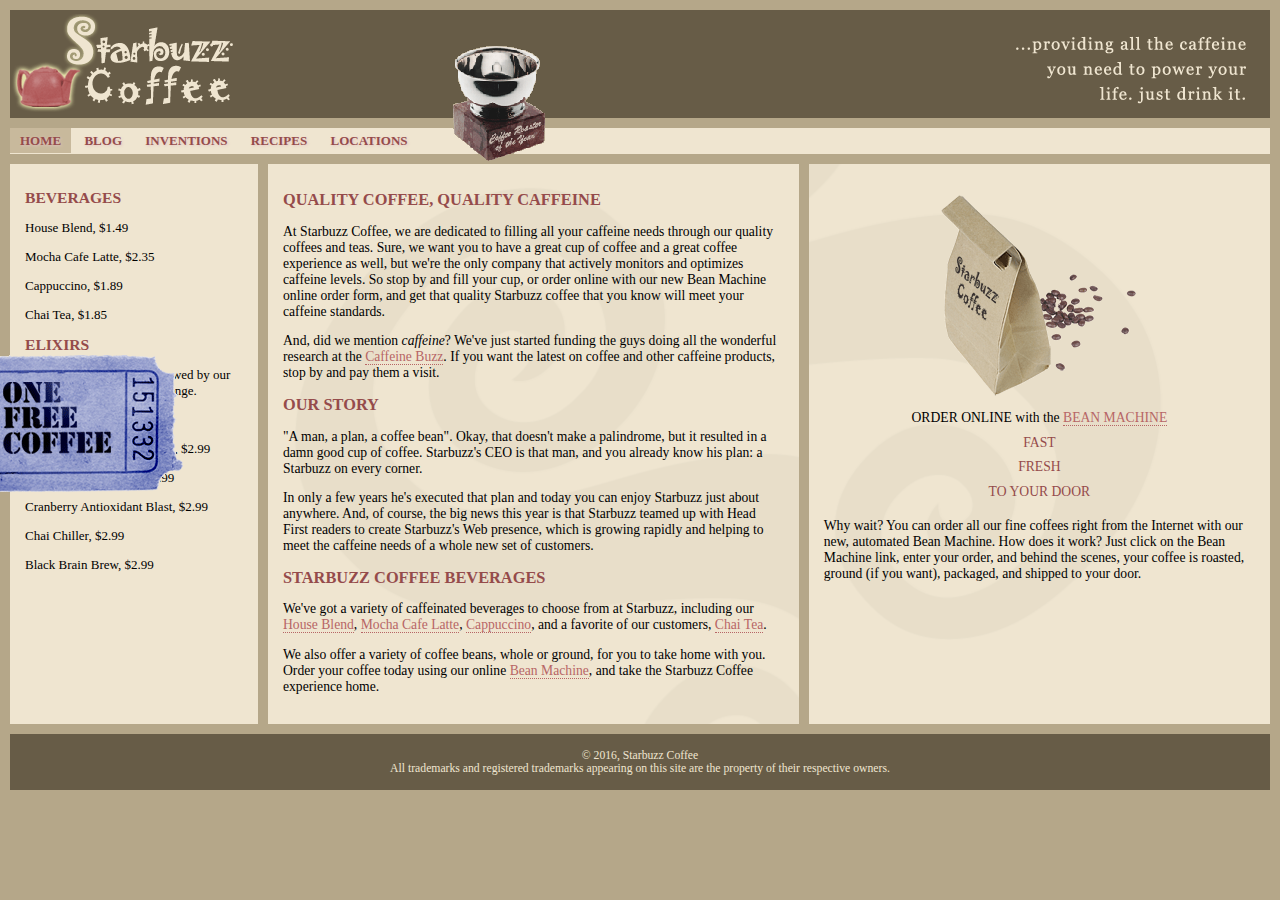
<file: index.html>
<!DOCTYPE html>
<html>
  <head>
    <meta charset="utf-8">
    <title>Starbuzz Coffee</title>
    <link rel="stylesheet" type="text/css" href="starbuzz.css">
  </head> 

  <body>
    <header class="top">
      <img id="headerLogo"
           src="images/headerLogo.gif" alt="Starbuzz Coffee header logo image">
      <img id="headerSlogan"
          src="images/headerSlogan.gif" alt="Providing all the caffeine you need to power your life.">
    </header>

    <div id="award">
      <img src="images/award.gif" alt="Roaster of the Year award">
    </div>

	<nav>
	<ul>
		<li class="selected"><a href="index.html">Home</a></li>
		<li><a href="blog.html">Blog</a></li>
		<li><a href="">Inventions</a></li>
		<li><a href="">Recipes</a></li>
		<li><a href="">Locations</a></li>
	</ul>
	</nav>

	<div id="tableContainer">
	<div id="tableRow">
	<section id="drinks">
		<h1>BEVERAGES</h1>
			<p>House Blend, $1.49</p>
			<p>Mocha Cafe Latte, $2.35</p>
			<p>Cappuccino, $1.89</p>
			<p>Chai Tea, $1.85</p>
		<h1>ELIXIRS</h1>
			<p>
				We proudly serve elixirs brewed by our friends
				at the Head First Lounge.
			</p>
			<p>Green Tea Cooler, $2.99</p>
			<p>Raspberry Ice Concentration, $2.99</p>
			<p>Blueberry Bliss Elixir, $2.99</p>
			<p>Cranberry Antioxidant Blast, $2.99</p>
			<p>Chai Chiller, $2.99</p>
			<p>Black Brain Brew, $2.99</p>
	</section>
    <section id="main">
      <h1>QUALITY COFFEE, QUALITY CAFFEINE</h1>
      <p>
        At Starbuzz Coffee, we are dedicated to filling all your  caffeine needs through our 
        quality coffees and teas. Sure, we want you to have a great cup of coffee and a great 
        coffee experience as well, but we're the only company that actively monitors and 
        optimizes caffeine levels. So stop by and fill your cup, or order online with our new Bean 
        Machine online order form, and get that quality Starbuzz coffee that you know will meet 
        your caffeine standards.
      </p>
      <p>
        And, did we mention <em>caffeine</em>? We've just started funding the guys doing all 
        the wonderful research at the <a href="http://buzz.headfirstlabs.com"
        title="Read all about caffeine on the Buzz">Caffeine Buzz</a>.
        If you want the latest on coffee and other caffeine products, 
        stop by and pay them a visit.
      </p>
      <h1>OUR STORY</h1>
      <p>
        "A man, a plan, a coffee bean". Okay, that doesn't make a palindrome, but it resulted
        in a damn good cup of coffee.  Starbuzz's CEO is that man, and you already know his 
        plan: a Starbuzz on every corner.
      </p> 
      <p>In only a few years he's executed that plan and today 
        you can enjoy Starbuzz just about anywhere.  And, of course, the big news this year 
        is that Starbuzz teamed up with Head First readers to create Starbuzz's Web presence,  
        which is growing rapidly and helping to meet the caffeine needs of a whole new set of 
        customers.  
      </p>
      <h1>STARBUZZ COFFEE BEVERAGES</h1>
      <p>
        We've got a variety of caffeinated beverages to choose
        from at Starbuzz, including our 
        <a href="beverages.html#house" title="House Blend">House Blend</a>,
        <a href="beverages.html#mocha" title="Mocha Cafe Latte">Mocha Cafe Latte</a>, 
        <a href="beverages.html#cappuccino" title="Cappuccino">Cappuccino</a>,
        and a favorite of our customers, 
        <a href="beverages.html#chai" title="Chai Tea">Chai Tea</a>.
      </p>
      <p>
        We also offer a variety of coffee beans, whole or ground, for you to
        take home with you.  Order your coffee today using our online
        <a href="styledform.html" title="styledform.html">Bean Machine</a>, and take
        the Starbuzz Coffee experience home.
      </p>
    </section>

    <aside>
      <p class="beanheading">
        <img src="images/bag.gif" alt="Bean Machine bag">
        <br>
        ORDER ONLINE
        with the 
        <a href="styledform.html">BEAN MACHINE</a>
        <br>
        <span class="slogan">
            FAST <br>
            FRESH <br>
            TO YOUR DOOR <br>
        </span>
      </p>
      <p>
        Why wait?  You can order all our fine coffees right from the Internet with our new, 
        automated Bean Machine.  How does it work?  Just click on the Bean Machine link, 
        enter your order, and behind the scenes, your coffee is roasted, ground 
        (if you want), packaged, and shipped to your door.
      </p>
    </aside>
	</div> <!-- tableRow -->
	</div> <!-- tableContainer -->

  <div id="coupon">
    <a href="freecoffee.html" title="Click here to get your free coffee">
      <img src="images/ticket.gif" alt="Starbuzz coupon ticket">
    </a>
  </div>

    <footer>
      &copy; 2016, Starbuzz Coffee
      <br>
      All trademarks and registered trademarks appearing on 
      this site are the property of their respective owners.
    </footer>

  </body>
</html>
</file>
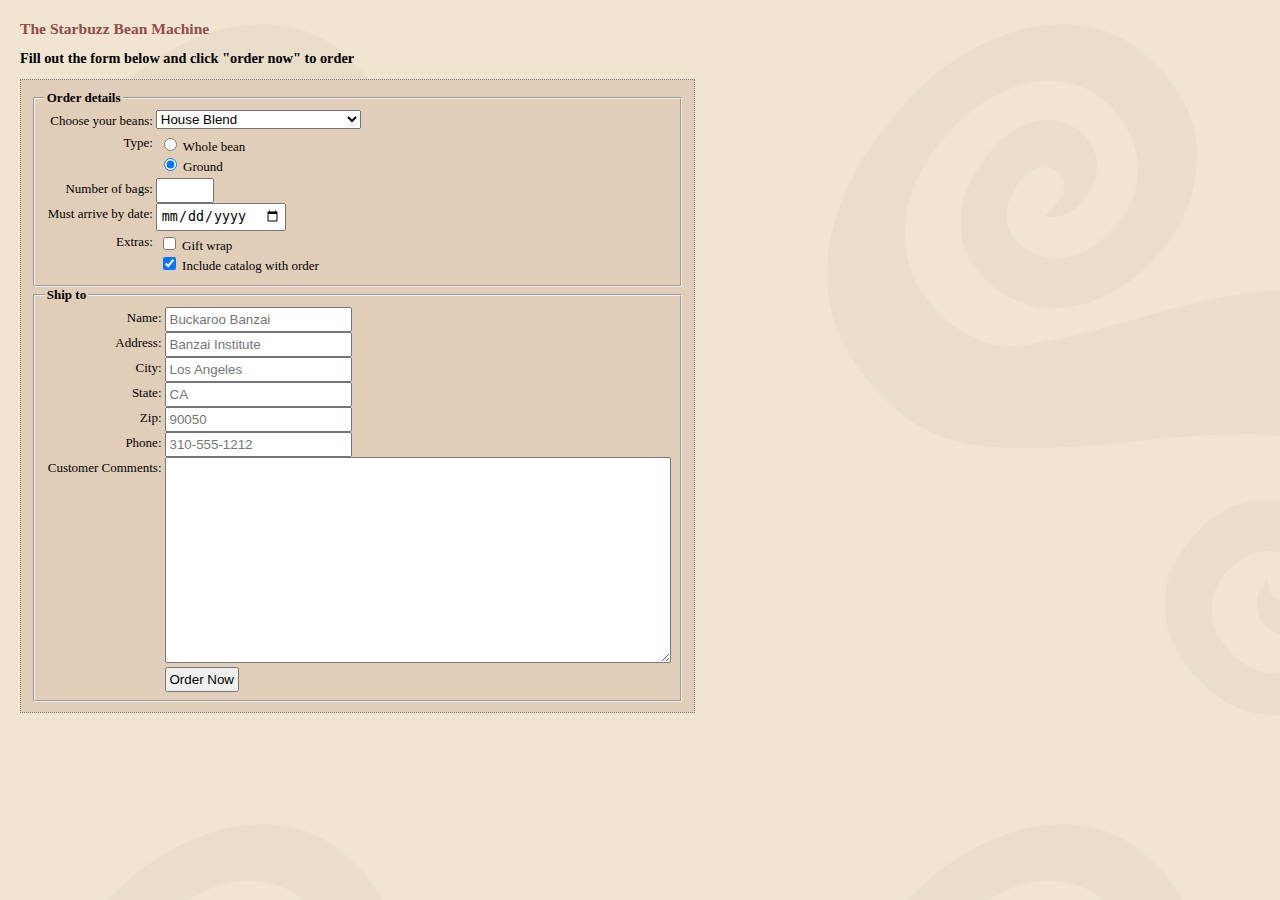
<file: accessform.html>
<!doctype html>
<html>
  <head>
    <meta charset="utf-8">
    <title>The Starbuzz Bean Machine</title>
	<link rel="stylesheet" href="starbuzz.css">
	<link rel="stylesheet" href="accessform.css">
  </head>
  <body>

    <h1>The Starbuzz Bean Machine</h1>
    <h2>Fill out the form below and click "order now" to order</h2>

    <form action="http://www.starbuzzcoffee.com/processorder.php" method="post">
	<fieldset>
		<legend>Order details</legend>
		<div class="tableRow">
			<label for="beans">
          		Choose your beans:
			</label>
            <select id="beans" name="beans">
              <option value="House Blend">House Blend</option>
              <option value="Bolivia">Shade Grown Bolivia Supremo</option>
              <option value="Guatemala">Organic Guatemala</option>
              <option value="Kenya">Kenya</option>
            </select>
		</div>
		<div class="tableRow">
			<label>Type:</label>
			<p>
           		<input type="radio" id="whole_beantype" name="beantype" value="whole"> 
					<label for="whole_beantype">Whole bean</label><br>
            	<input type="radio" id="ground_beantype" name="beantype" value="ground" checked> 
            		<label for="ground_beantype">Ground</label>
			</p>
		</div>
		<div class="tableRow">
			<label for="bags">Number of bags:</label>
			<input type="number" id="bags" name="bags" min="1" max="10">
		</div>
		<div class="tableRow">
			<label for="date">Must arrive by date:</label>
			<input type="date" name="date">
		</div>
		<div class="tableRow">
			<label>Extras:</label>
			<p>
            	<input type="checkbox" id="giftwrap_extras" name="extras[]" value="giftwrap"> 
					<label for="giftwrap_extras">Gift wrap</label><br>
            	<input type="checkbox" id="catalog_extras" name="extras[]" value="catalog" checked>
            		<label for="catalog_extras">Include catalog with order</label>
			</p>
		</div>
	</fieldset>
	<fieldset>
		<legend>Ship to</legend>
		<div class="tableRow">
			<label for="name">Name:</label>
			<input type="text" id="name" name="name" value="" placeholder="Buckaroo Banzai" required> 
		</div>
		<div class="tableRow">
			<label for="address">Address:</label>
			<input type="text" id="address" name="address" value="" placeholder="Banzai Institute" required> 
		</div>
		<div class="tableRow">
			<label for="city">City:</label>
			<input type="text" id="city" name="city" value="" placeholder="Los Angeles" required> 
		</div>
		<div class="tableRow">
			<label for="state">State:</label>
			<input type="text" id="state" name="state" value="" placeholder="CA" required>
		</div>
		<div class="tableRow">
			<label for="zip">Zip:</label>
			<input type="text" id="zip" name="zip" value="" placeholder="90050" required>
		</div>
		<div class="tableRow">
			<label for="phone">Phone:</label>
			<input type="tel" id="phone" name="phone" value="" placeholder="310-555-1212" required>
		</div>
		<div class="tableRow">
			<label for="comments">Customer Comments:</label>
            <textarea id="comments" name="comments"></textarea>
		</div>
		<div class="tableRow">
			<label></label>
			<input type="submit" value="Order Now">
		</div>
	</fieldset>
    </form>
  </body>
</html>
</file>
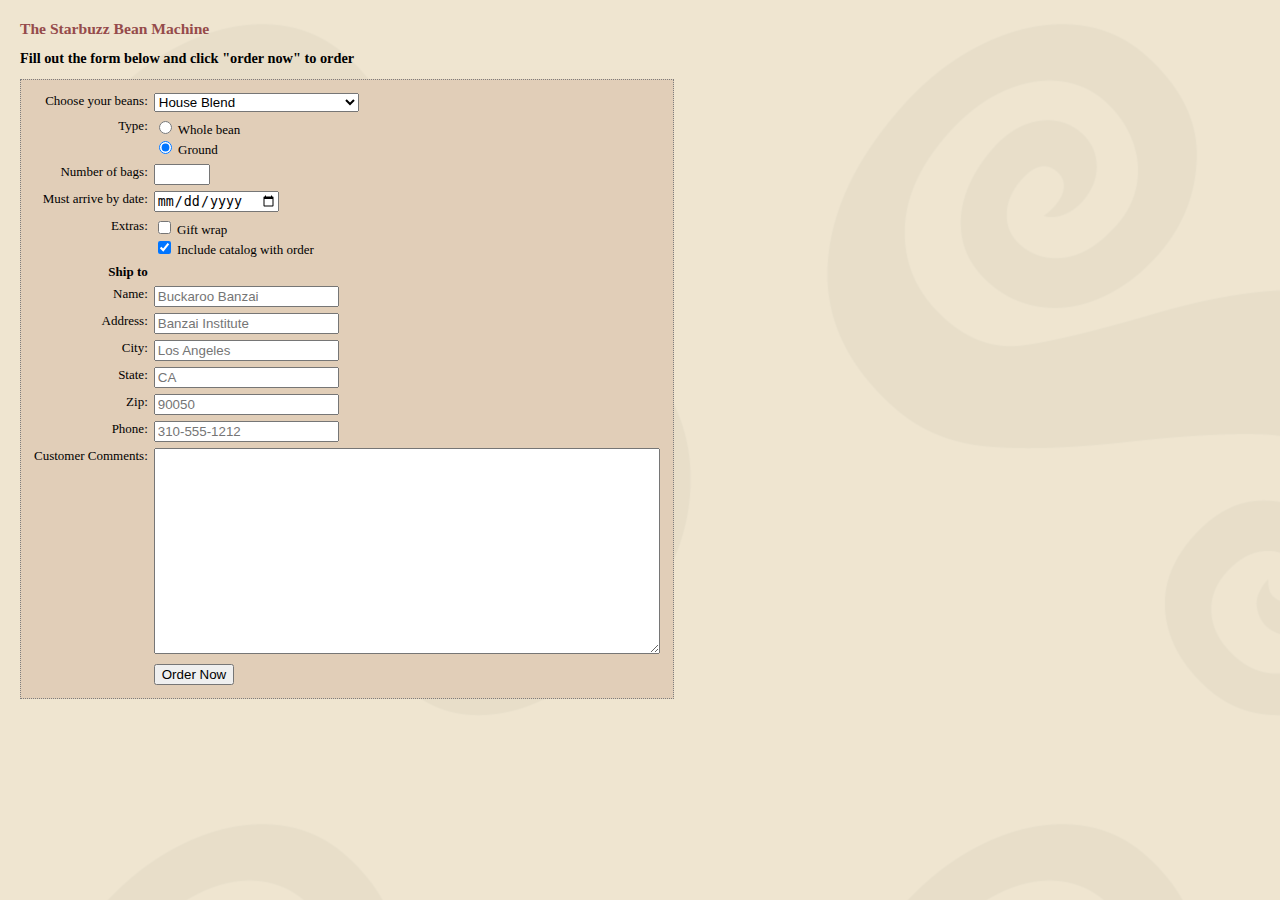
<file: styledform.html>
<!doctype html>
<html>
  <head>
    <meta charset="utf-8">
    <title>The Starbuzz Bean Machine</title>
	<link rel="stylesheet" href="starbuzz.css">
	<link rel="stylesheet" href="styledform.css">
  </head>
  <body>

    <h1>The Starbuzz Bean Machine</h1>
    <h2>Fill out the form below and click "order now" to order</h2>

    <form action="http://www.starbuzzcoffee.com/processorder.php" method="post">
	<div class="tableRow">
		<p>
          Choose your beans:
		</p>
		<p>
            <select name="beans">
              <option value="House Blend">House Blend</option>
              <option value="Bolivia">Shade Grown Bolivia Supremo</option>
              <option value="Guatemala">Organic Guatemala</option>
              <option value="Kenya">Kenya</option>
            </select>
		</p>
	</div>
	<div class="tableRow">
		<p> Type: </p>
		<p>
            <input type="radio" name="beantype" value="whole"> Whole bean<br>
            <input type="radio" name="beantype" value="ground" checked> Ground
		</p>
	</div>
	<div class="tableRow">
		<p> Number of bags: </p>
		<p> <input type="number" name="bags" min="1" max="10"> </p>
	</div>
	<div class="tableRow label">
		<p> Must arrive by date: </p>
		<p> <input type="date" name="date"> </p>
	</div>
	<div class="tableRow">
		<p> Extras: </p>
		<p>
            <input type="checkbox" name="extras[]" value="giftwrap"> Gift wrap<br>
            <input type="checkbox" name="extras[]" value="catalog" checked>
            Include catalog with order
		</p>
	</div>
	<div class="tableRow">
		<p class="heading"> Ship to </p>
		<p></p>
	</div>
	<div class="tableRow">
		<p> Name: </p>
		<p> <input type="text" name="name" value="" placeholder="Buckaroo Banzai" required> </p>
	</div>
	<div class="tableRow">
		<p> Address: </p>
		<p> <input type="text" name="address" value="" placeholder="Banzai Institute" required> </p>
	</div>
	<div class="tableRow">
		<p> City: </p>
		<p> <input type="text" name="city" value="" placeholder="Los Angeles" required> </p>
	</div>
	<div class="tableRow">
		<p> State: </p>
		<p> <input type="text" name="state" value="" placeholder="CA" required> </p>
	</div>
	<div class="tableRow">
		<p> Zip: </p>
		<p> <input type="text" name="zip" value="" placeholder="90050" required> </p>
	</div>
	<div class="tableRow">
		<p> Phone: </p>
		<p> <input type="tel" name="phone" value="" placeholder="310-555-1212" required> </p>
	</div>
	<div class="tableRow">
		<p> Customer Comments: </p>
		<p>
            <textarea name="comments"></textarea>
		</p>
	</div>
	<div class="tableRow">
		<p></p>
		<p> <input type="submit" value="Order Now"> </p>
	</div>
    </form>
  </body>
</html>
</file>
<file: starbuzz.css>
body { 
  background-color: #b5a789;
  font-family:      Georgia, "Times New Roman", Times, serif;
  font-size:        small;
  margin:           0px;
}

/* 
	height messes up the headers in the blog in the articles
	it's only appropriate for the top header.
	add a class (new with blog)
	Affects the 3 #header rules for the main header below
	In HTML: add class="top" to main header in index.html and blog.html
*/

header.top {
  background-color: #675c47;
  margin: 10px 10px 0px 10px;
  height:           108px;
}

header.top img#headerSlogan {
	float: right;
}

#award {
  position: absolute;
  top: 45px;
  left: 450px;
}

#coupon {
    position: fixed;
  top: 350px;
  left: -90px;
}

#coupon a, img {
    border: none;
}


/* nav new in blog */
nav {
    background-color: #efe5d0;
	margin: 10px 10px 0px 10px;
}
nav ul {
	margin: 0px;
	list-style-type: none;
	padding: 5px 0px 5px 0px;
}
nav ul li {
	display: inline;
	padding: 5px 10px 5px 10px;
}


div#tableContainer {
	display: table;
	border-spacing: 10px;
}

div#tableRow {
	display: table-row;
}

section#drinks {
    display: table-cell;
    background-color: #efe5d0;
    width: 20%;
    padding: 15px;
    vertical-align: top;
}

/* added section#blog for blog */
section#main, section#blog {
  display: table-cell;
  background:       #efe5d0 url(images/background.gif) top left;
  font-size:        105%;
  padding:          15px;
  vertical-align: top;
}

aside {
  display: table-cell;
  background:       #efe5d0 url(images/background.gif) bottom right;
  font-size:        105%;
  padding:          15px;
  vertical-align: top;
}

footer {
  background-color: #675c47;
  color:            #efe5d0;
  text-align:       center;
  padding:          15px;
  margin: 0px 10px 10px 10px;
  font-size:        90%;
}

h1 {
  font-size:        120%;
  color:            #954b4b;
}

h2 { font-size: 110%; }

.slogan { color: #954b4b; }

.beanheading {
  text-align:       center;
  line-height:      1.8em;
}

a:link {
  color:            #b76666;
  text-decoration:  none;
  border-bottom:    thin dotted #b76666;
}
a:visited {
  color:            #675c47;
  text-decoration:  none;
  border-bottom:    thin dotted #675c47;
}

/* ALL BELOW IS NEW FOR BLOG */


/* BELOW a above to override for nav */
nav ul li a:link, nav ul li a:visited {
	color: #954b4b;
	border-bottom: none;
	font-weight: bold;

	/* optional! very hard to see although does help */
	text-shadow: 1px 1px 3px #e2c2c2; 

	/* try this and see if you like it */
	text-transform: uppercase;
}

li.selected {
	background-color: #c8b99c;
}

article span {
	font-style: italic;
}
</file>
<file: accessform.css>
body {
	background: #efe5d0 url(images/background.gif) top left;
	margin: 20px;
}

form {
	display: table;
	padding: 10px;
	border: thin dotted #7e7e7e;
	background-color: #e1ceb8;
}

div.tableRow {
	display: table-row;
}

div.tableRow > p, div.tableRow > label, div.tableRow > input {
	display: table-cell;
	vertical-align: top;
	padding: 3px;
}
div.tableRow label:first-child {
	text-align: right;
}
form textarea {
	display: table-cell;
	width: 500px;
	height: 200px;
}
legend {
	font-weight: bold;
}
</file>
<file: styledform.css>
body {
	background: #efe5d0 url(images/background.gif) top left;
	margin: 20px;
}

form {
	display: table;
	padding: 10px;
	border: thin dotted #7e7e7e;
	background-color: #e1ceb8;
}

form textarea {
	width: 500px;
	height: 200px;
}

div.tableRow {
	display: table-row;
}

div.tableRow p {
	display: table-cell;
	vertical-align: top;
	padding: 3px;
}
div.tableRow p:first-child {
	text-align: right;
}
p.heading {
	font-weight: bold;
}
</file>
